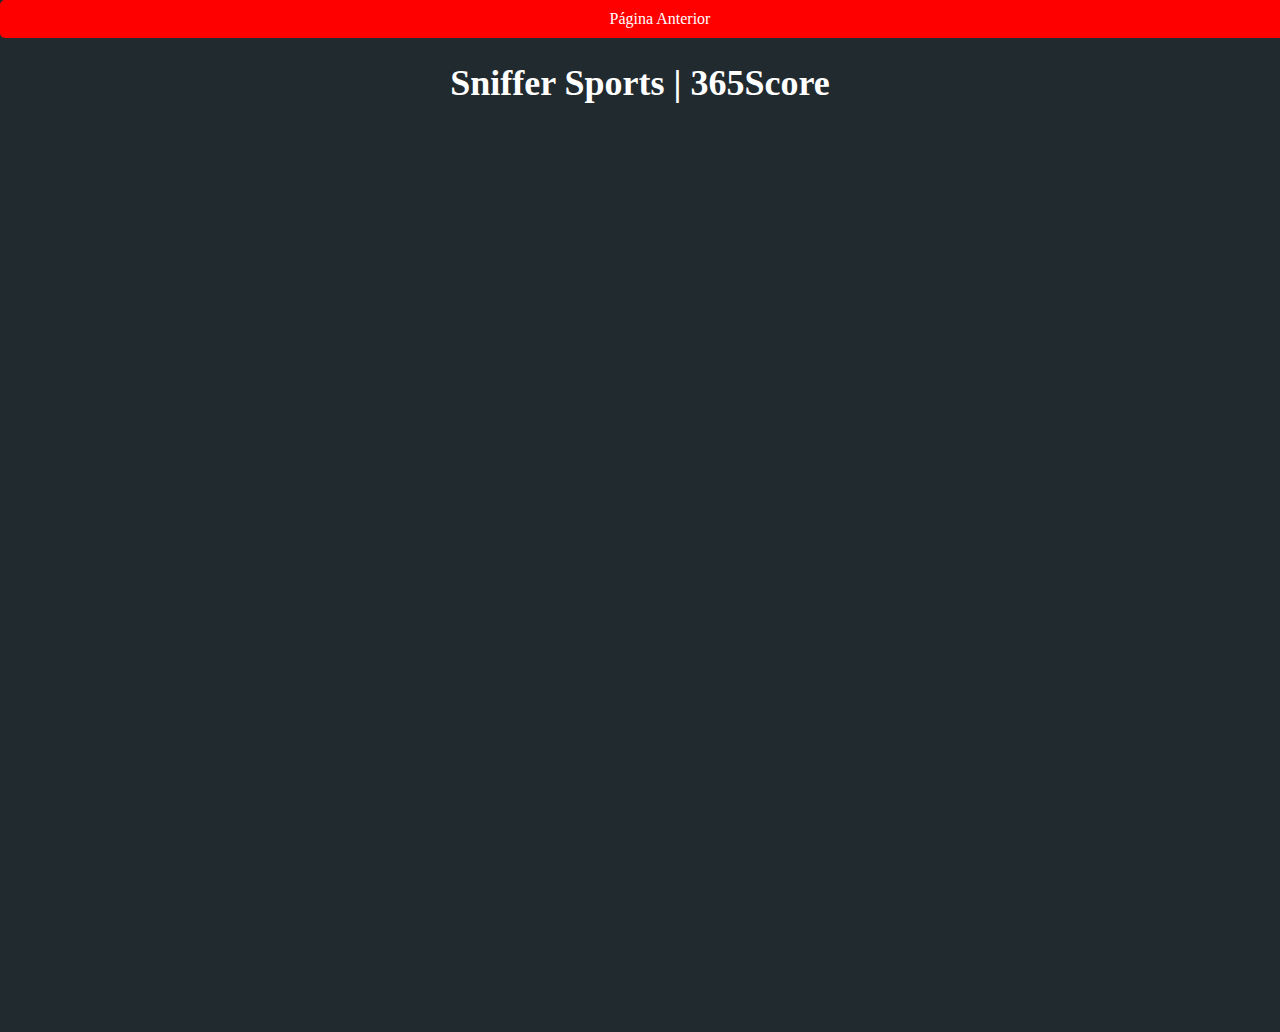
<file: 365scores.html>
<!DOCTYPE html>
<html lang="pt-BR">
<head>
    <meta charset="UTF-8">
    <meta name="viewport" content="width=device-width, initial-scale=1.0">
    <meta name="description" content="Sniffer Sports | 365scores oferece resultdos das partidas rápidos, tendências para jogos , e mostra claramente onde a maioria está apostando , fazendo assim uma espécie de odds dropping e mostrando qual lado tem mais valor.">
    <link rel="icon" href="https://i.imgur.com/zFuRMlx.png" type="image/png">
    <title>Sniffer Sports | 365scores </title>
    <style>
        body, html {
            margin: 0;
            padding: 0;
            height: 100%;
            overflow: hidden;
            background-color:#212a2f;
        }
        h1 {
    font-size: 36px;
    color: white;
            text-align:center;
}
        .botao-voltar {
    display: inline-block;
    padding: 10px 20px;
    background-color: red; /* Cor de fundo do botão */
    color: #FFF; /* Cor do texto do botão */
    text-decoration: none; /* Remove o sublinhado do link */
    border-radius: 5px; /* Borda arredondada */
    transition: background-color 0.3s; /* Transição suave de cor ao passar o mouse */
    width:100%;
    text-align:center;
}

.botao-voltar:hover {
    background-color: #0056b3; /* Cor de fundo alterada ao passar o mouse */
}
        iframe {
            width: 100%;
            height: 100%;
            border: none;
        }
        @media (max-width: 768px) {
            h1 {
    font-size: 24px;
    color: white;
    margin-top:35px
    text-align:center;
}
    </style>
</head>
<body>
    <a href="https://sniffersports.github.io/site/ferramentas.html" class="botao-voltar">Página Anterior</a>
    <h1>Sniffer Sports | 365Score</h1>
    <iframe src="https://www.365scores.com/" frameborder="0"></iframe>
</body>
</html>
</file>
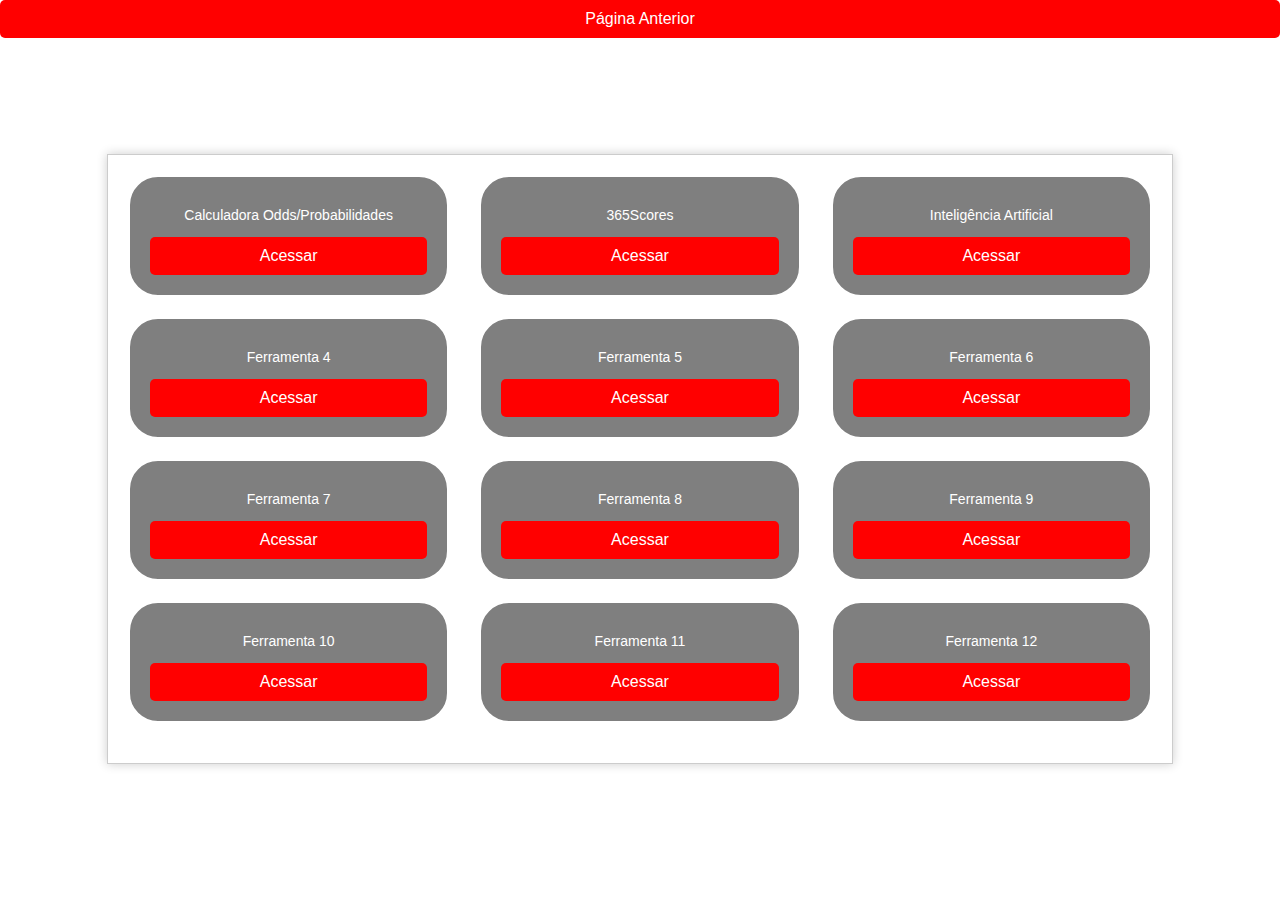
<file: ferramentas.html>
<!DOCTYPE html>
<html lang="pt-BR">
<head>
    <meta charset="UTF-8">
    <meta name="viewport" content="width=device-width, initial-scale=1.0">
    <meta name="description" content="Bem-vindo ao Sniffer Sports - O Maior Arsenal de Ferramentas Esportivas do Mundo. Aqui, oferecemos TV ao vivo, calculadoras de probabilidades, métodos de apostas, estratégias, palpites e muito mais para aprimorar sua experiência esportiva e de apostas.">
    <link rel="icon" href="https://i.imgur.com/zFuRMlx.png" type="image/png">
    <title>Sniffer Sports | Ferramentas</title>
    <style>
        body {
            font-family: Arial, sans-serif;
            background-color: #000;
            margin: 0;
            padding: 0;
            background: url('https://i.imgur.com/SH9Gfe3.png') ;
            background-repeat: repeat;
        }
        h1 {
        font-size: 36px;
        color: white;
        text-align: center;
        }
        .container {
            width: 80%;
            margin: 0 auto;
            padding: 20px;
            display: flex;
            flex-wrap: wrap;
            justify-content: space-between;
            border: 1px solid #ccc;
            border-radius: 5px
            background-color:rgba(0, 0, 0, 0.8);
            box-shadow: 0 0 10px rgba(0, 0, 0, 0.2);
            margin-top: 50px;
            margin-bottom:10px
        }

        .tool {
            width: calc(33.33% - 20px);
            background-color: rgba(0, 0, 0, 0.5);
            margin-bottom: 20px;
            padding: 20px;
            box-sizing: border-box;
            text-align: center;
            transition: background-color 0.3s;
            position: relative; /* Para posicionar o botão dentro do .tool */
            border-radius: 30px;
            border-style: solid;
            border-color: #fff;
            border-width: 2px;

}
        }

        .tool i {
            font-size: 24px;
            color: #000;
        }

        .tool p {
            margin-top: 10px;
            font-size: 14px;
            color: #fff;
        }

        .tool a {
            text-decoration: none;
            color: #000;
            display: block;
        }

        .tool .btn {
            background-color: #ff0000;
            color: #fff;
            border: none;
            padding: 10px 20px;
            border-radius: 5px;
            cursor: pointer;
            transition: background-color 0.3s;
        }

        .tool .btn:hover {
            background-color: #ff3333;
        }
        a.botao-voltar {
    display: inline-block;
    padding: 10px 0px;
    background-color: red; /* Cor de fundo do botão */
    color: #FFF; /* Cor do texto do botão */
    text-decoration: none; /* Remove o sublinhado do link */
    border-radius: 5px; /* Borda arredondada */
    transition: background-color 0.3s; /* Transição suave de cor ao passar o mouse */
    text-align:center;
     width:100%;
}

a.botao-voltar:hover {
    background-color: #0056b3; /* Cor de fundo alterada ao passar o mouse */
}
        @media (max-width: 768px) {
            .tool {
                width: calc(50% - 20px);
                background-position: center; /* Isso centralizará a imagem no dispositivo móvel */
            }
            h1 {
            font-size: 24px;
            color: white;
            margin-top:35px
}
            body {
                background-position: center; /* Isso centralizará a imagem no dispositivo móvel */
                height: 100vh;
                background-size: cover;
            }
            }


        @media (max-width: 480px) {
            .tool {
                width: 49%;
            }
            h1 {
            font-size: 24px;
            color: white;
            margin-top:35px
}
            body {
                background-position: center; /* Isso centralizará a imagem no dispositivo móvel */
            }
        }
    </style>
</head>
<body>
    <a href="https://sniffersports.github.io/site" class="botao-voltar">Página Anterior</a>
    <h1>Sniffer Sports | Ferramentas</h1>
    <div class="container">
        <div class="tool">
            <i class="fas fa-wrench"></i>
            <p>Calculadora Odds/Probabilidades</p>
            <a href="https://sniffersports.github.io/site/odds" class="btn">Acessar</a>
        </div>
        <div class="tool">
            <i class="fas fa-wrench"></i>
            <p>365Scores</p>
            <a href="https://sniffersports.github.io/site/365scores" class="btn">Acessar</a>
        </div>
        <div class="tool">
            <i class="fas fa-wrench"></i>
            <p>Inteligência Artificial</p>
            <a href="https://sniffersports.github.io/site/inteligencia_artificial" class="btn">Acessar</a>
        </div>
        <div class="tool">
            <i class="fas fa-wrench"></i>
            <p>Ferramenta 4</p>
            <a href="#" class="btn">Acessar</a>
        </div>
        <div class="tool">
            <i class="fas fa-wrench"></i>
            <p>Ferramenta 5</p>
            <a href="#" class="btn">Acessar</a>
        </div>
        <div class="tool">
            <i class="fas fa-wrench"></i>
            <p>Ferramenta 6</p>
            <a href="#" class="btn">Acessar</a>
        </div>
        <div class="tool">
            <i class="fas fa-wrench"></i>
            <p>Ferramenta 7</p>
            <a href="#" class="btn">Acessar</a>
        </div>
        <div class="tool">
            <i class="fas fa-wrench"></i>
            <p>Ferramenta 8</p>
            <a href="#" class="btn">Acessar</a>
        </div>
        <div class="tool">
            <i class="fas fa-wrench"></i>
            <p>Ferramenta 9</p>
            <a href="#" class="btn">Acessar</a>
        </div>
        <div class="tool">
            <i class="fas fa-wrench"></i>
            <p>Ferramenta 10</p>
            <a href="#" class="btn">Acessar</a>
        </div>
        <div class="tool">
            <i class="fas fa-wrench"></i>
            <p>Ferramenta 11</p>
            <a href="#" class="btn">Acessar</a>
        </div>
        <div class="tool">
            <i class="fas fa-wrench"></i>
            <p>Ferramenta 12</p>
            <a href="#" class="btn">Acessar</a>
        </div>
    </div>
</body>
</html>
</file>
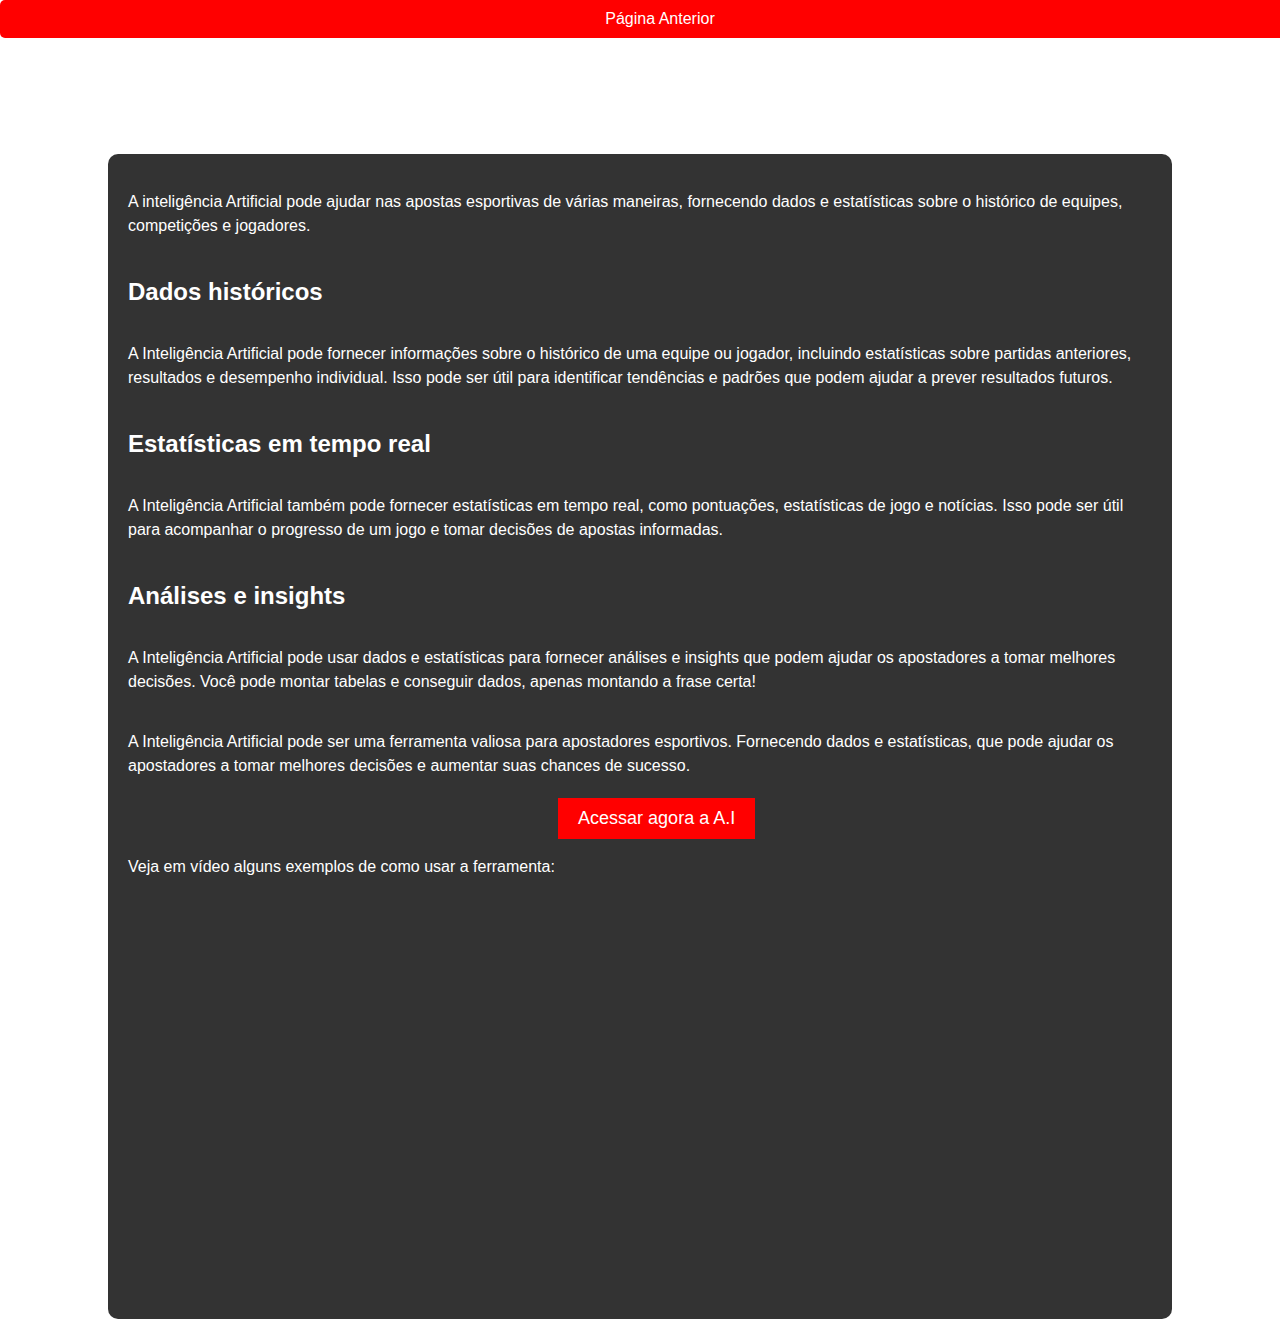
<file: Inteligencia_Artificial.html>
<!DOCTYPE html>
<html lang="pt-BR">
<head>
    <meta charset="UTF-8">
    <meta name="viewport" content="width=device-width, initial-scale=1.0">
    <meta name="description" content="Sniffer Sports - calculadora de odds e probabilidades é fundamental para o apostador esportivo , já que você só saberá se sua aposta tem valor ou não entendendo totalmente como funciona as probabilidades daquele evento e se a odd ofertada pela casa tem valor ou não.">
    <link rel="icon" href="https://i.imgur.com/zFuRMlx.png" type="image/png">
    <title>Inteligência Artificial nas Apostas Esportivas</title>
</head>
    <style>
        body {
            font-family: Arial, sans-serif;
            background-color: #000;
            margin: 0;
            padding: 0;
            background: url('https://i.imgur.com/SH9Gfe3.png') ;
            background-size: cover;
            background-repeat: repeat;
        }
        .container {
            width: 80%;
            margin: 0 auto;
            padding: 20px;
            display: flex;
            flex-wrap: wrap;
            justify-content: space-between;
            border-radius: 10px;
            background-color:rgba(000, 0, 0, 0.8);
            margin-top: 50px;
            margin-bottom:10px;
            color:white;
        
        }
        h1 {
        font-size: 36px;
        color: white;
        text-align: center;
        }

        p {
            font-size: 16px;
            line-height: 1.5;
            margin-bottom: 20px;
        }

        button {
            background-color: red;
            color: #fff;
            border: none;
            padding: 10px 20px;
            font-size: 18px;
            cursor: pointer;
            margin-left:42%;
        }

        button:hover {
            background-color: #005a9e;
        }

        iframe {
            width: 100%;
            height: 400px;
            border: none;
        }
        .botao-voltar {
    display: inline-block;
    padding: 10px 20px;
    background-color: red; /* Cor de fundo do botão */
    color: #FFF; /* Cor do texto do botão */
    text-decoration: none; /* Remove o sublinhado do link */
    border-radius: 5px; /* Borda arredondada */
    transition: background-color 0.3s; /* Transição suave de cor ao passar o mouse */
    text-align:center;
     width:100%;
}
        @media (max-width: 768px) {
            h1 {
            font-size: 24px;
            color: white;
            margin-top:35px
}
            body {
                background-position: center; /* Isso centralizará a imagem no dispositivo móvel */
                height: 100vh;
            }
        }
</style>
<body>
    <a href="https://sniffersports.github.io/site/ferramentas.html" class="botao-voltar">Página Anterior</a>
    <h1>A Inteligência Artificial nas Apostas Esportivas</h1>
    <div class="container">
        <p>A inteligência Artificial pode ajudar nas apostas esportivas de várias maneiras, fornecendo dados e estatísticas sobre o histórico de equipes, competições e jogadores.</p>

        <h2>Dados históricos</h2>
        <p>A Inteligência Artificial pode fornecer informações sobre o histórico de uma equipe ou jogador, incluindo estatísticas sobre partidas anteriores, resultados e desempenho individual. Isso pode ser útil para identificar tendências e padrões que podem ajudar a prever resultados futuros.</p>

        <h2>Estatísticas em tempo real</h2>
        <p>A Inteligência Artificial também pode fornecer estatísticas em tempo real, como pontuações, estatísticas de jogo e notícias. Isso pode ser útil para acompanhar o progresso de um jogo e tomar decisões de apostas informadas.</p>

        <h2>Análises e insights</h2>
        <p>A Inteligência Artificial pode usar dados e estatísticas para fornecer análises e insights que podem ajudar os apostadores a tomar melhores decisões. Você pode montar tabelas e conseguir dados, apenas montando a frase certa!</p>

        <p>A Inteligência Artificial pode ser uma ferramenta valiosa para apostadores esportivos. Fornecendo dados e estatísticas, que pode ajudar os apostadores a tomar melhores decisões e aumentar suas chances de sucesso.</p>

        <button>Acessar agora a A.I</button>

        <p>Veja em vídeo alguns exemplos de como usar a ferramenta:</p>
        <iframe src="https://www.youtube.com/embed/videoseries?list=PLS1QulWo1RIZLiS9lIhzYi5zZPzDkq3aQ" frameborder="0" allowfullscreen></iframe>
    </div>
</body>
</html>
</file>
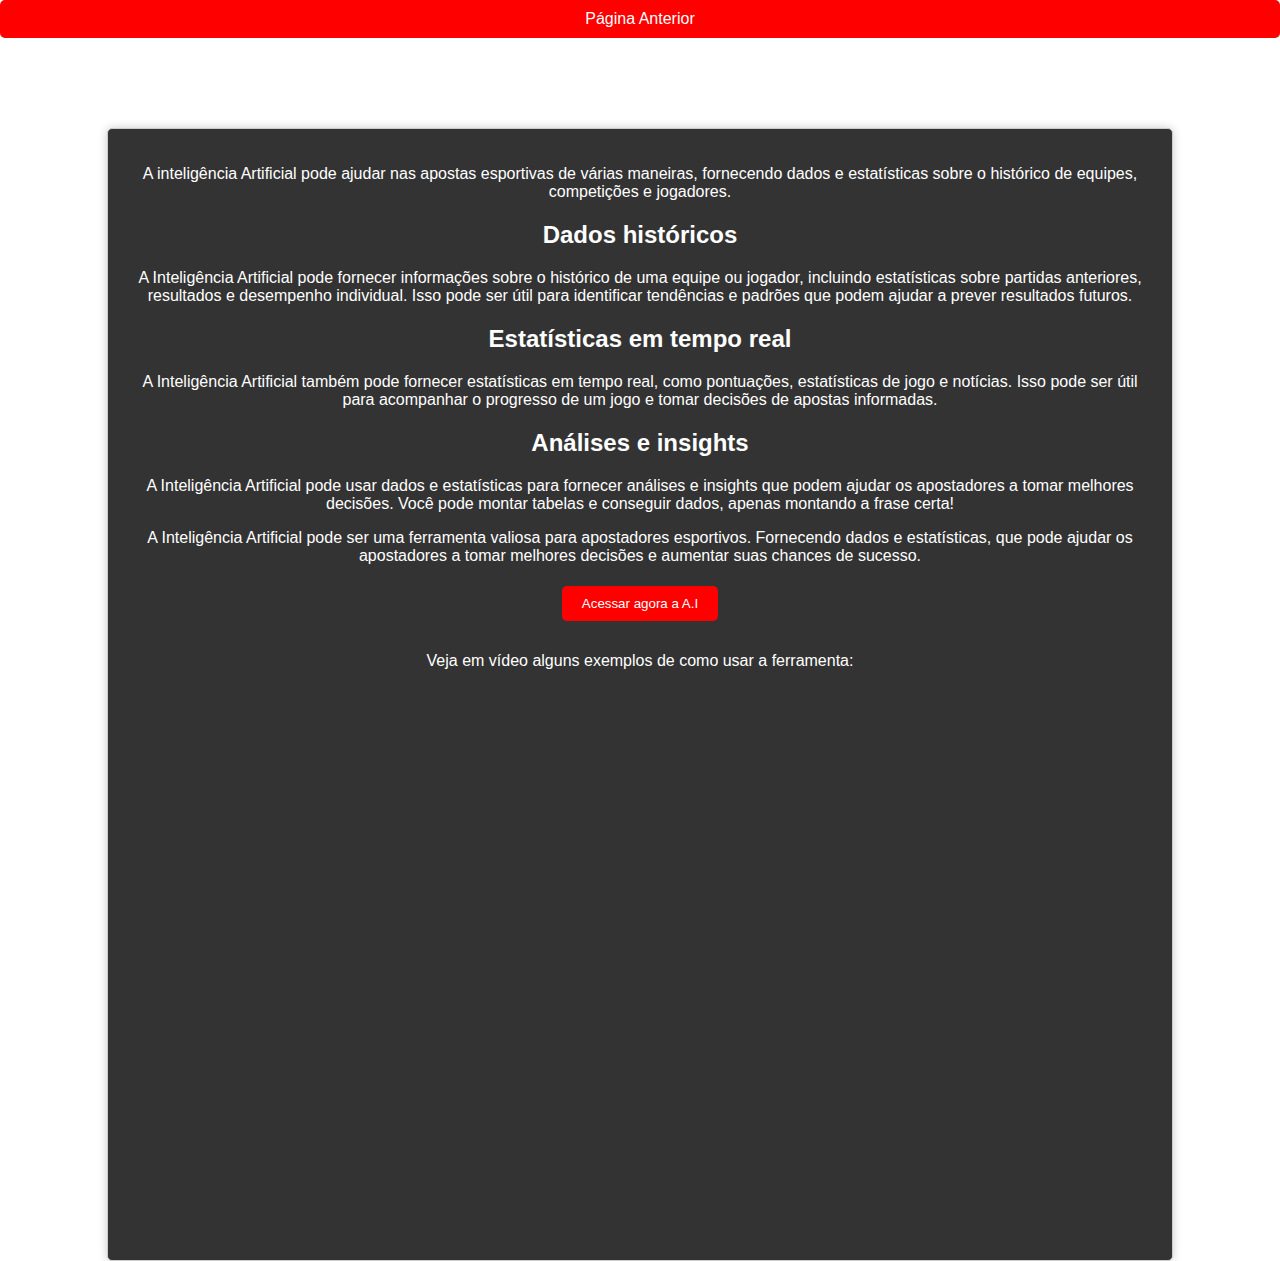
<file: inteligencia_artificial.html>
<!DOCTYPE html>
<html lang="pt-BR">
<head>
    <meta charset="UTF-8">
    <meta name="viewport" content="width=device-width, initial-scale=1.0">
    <meta name="description" content="Sniffer Sports - calculadora de odds e probabilidades é fundamental para o apostador esportivo , já que você só saberá se sua aposta tem valor ou não entendendo totalmente como funciona as probabilidades daquele evento e se a odd ofertada pela casa tem valor ou não.">
    <link rel="icon" href="https://i.imgur.com/zFuRMlx.png" type="image/png">
    <title>Sniffer Sports | Inteligência Artificial</title>
    <style>
        body {
            text-align: center;
            font-family: Arial, sans-serif;
            margin: 0;
            padding: 0;
            background: url('https://i.imgur.com/SH9Gfe3.png') ;
            background-repeat: repeat;
        }

        .container {
            max-width: 80%;
            margin: 0 auto;
            text-align: center;
            padding: 20px;
            border: 1px solid #ccc;
            border-radius: 5px;
            background-color: rgba(0, 0, 0, 0.8); /* Fundo preto transparente */
            box-shadow: 0 0 10px rgba(0, 0, 0, 0.2);
            color: white; /* Cor do texto */
        }

        label, input, button {
            margin: 5px;
        }

        hr {
            border: none;
            border-top: 1px solid white; /* Linha horizontal branca */
            margin: 20px 0;
        }

        button {
            background-color: red;
            color: white;
            border: none;
            padding: 10px 20px;
            border-radius: 5px;
            cursor: pointer;
            margin-bottom:15px;
        }

        button:hover {
            background-color: darkred;
        }

        /* Estilo do campo de entrada de texto */
        input[type="number"], input[type="text"] {
            padding: 10px;
            border: none;
            border-radius: 5px;
            background-color: rgba(255, 255, 255, 0.7); /* Fundo branco transparente */
            color: black; /* Cor do texto */
            text-align: center;
        }

        /* Estilo do campo de exibição de resultado */
        input[type="text"].result {
            font-weight: bold;
            display: block; /* Para que o resultado apareça em uma linha separada */
            margin: 0 auto; /* Centraliza horizontalmente os campos de resultado */
            width: 80%; /* Largura ajustável dos campos de resultado */
        }

        /* Estilo do cabeçalho de resultado */
        .result-header {
            color: white;
            font-weight: bold;
        }
        h1 {
    font-size: 36px;
    color: white;
}
a.botao-voltar {
    display: inline-block;
    padding: 10px 0px;
    background-color: red; /* Cor de fundo do botão */
    color: #FFF; /* Cor do texto do botão */
    text-decoration: none; /* Remove o sublinhado do link */
    border-radius: 5px; /* Borda arredondada */
    transition: background-color 0.3s; /* Transição suave de cor ao passar o mouse */
    text-align:center;
     width:100%;
}

a.botao-voltar:hover {
    background-color: #0056b3; /* Cor de fundo alterada ao passar o mouse */
}
@media (max-width: 768px) {
            body {
                background-position: center; /* Isso centralizará a imagem no dispositivo móvel */
            }
            h1 {
    font-size: 24px;
    color: white;
    margin-top:35px
}
    iframe {
    width: 100%;
    height: 200px;
}
}
    </style>
</head>
<body>
             <a href="https://sniffersports.github.io/site/ferramentas.html" class="botao-voltar">Página Anterior</a>
             <h1>Sniffer Sports | Inteligência Artificial</h1>
            <div class="container">
            <p>A inteligência Artificial pode ajudar nas apostas esportivas de várias maneiras, fornecendo dados e estatísticas sobre o histórico de equipes, competições e jogadores.</p>
    
            <h2>Dados históricos</h2>
            <p>A Inteligência Artificial pode fornecer informações sobre o histórico de uma equipe ou jogador, incluindo estatísticas sobre partidas anteriores, resultados e desempenho individual. Isso pode ser útil para identificar tendências e padrões que podem ajudar a prever resultados futuros.</p>
    
            <h2>Estatísticas em tempo real</h2>
            <p>A Inteligência Artificial também pode fornecer estatísticas em tempo real, como pontuações, estatísticas de jogo e notícias. Isso pode ser útil para acompanhar o progresso de um jogo e tomar decisões de apostas informadas.</p>
    
            <h2>Análises e insights</h2>
            <p>A Inteligência Artificial pode usar dados e estatísticas para fornecer análises e insights que podem ajudar os apostadores a tomar melhores decisões. Você pode montar tabelas e conseguir dados, apenas montando a frase certa!</p>
    
            <p>A Inteligência Artificial pode ser uma ferramenta valiosa para apostadores esportivos. Fornecendo dados e estatísticas, que pode ajudar os apostadores a tomar melhores decisões e aumentar suas chances de sucesso.</p>
    
            <a href="https://bard.google.com/" target="_blank" rel="noopener noreferrer">
                <button>Acessar agora a A.I</button>
            </a>
            <p>Veja em vídeo alguns exemplos de como usar a ferramenta:</p>
            <iframe width="100%" height="550px" src="https://www.youtube.com/embed/videoseries?si=WpH8FgMCjJfjLU4f&amp;list=PLA-OdYAJakBqVBNfqXZvuev8cVnsC1Dz7" title="YouTube video player" frameborder="0" allow="accelerometer; autoplay; clipboard-write; encrypted-media; gyroscope; picture-in-picture; web-share" allowfullscreen></iframe>
    </div>
</body>
</html>
</file>
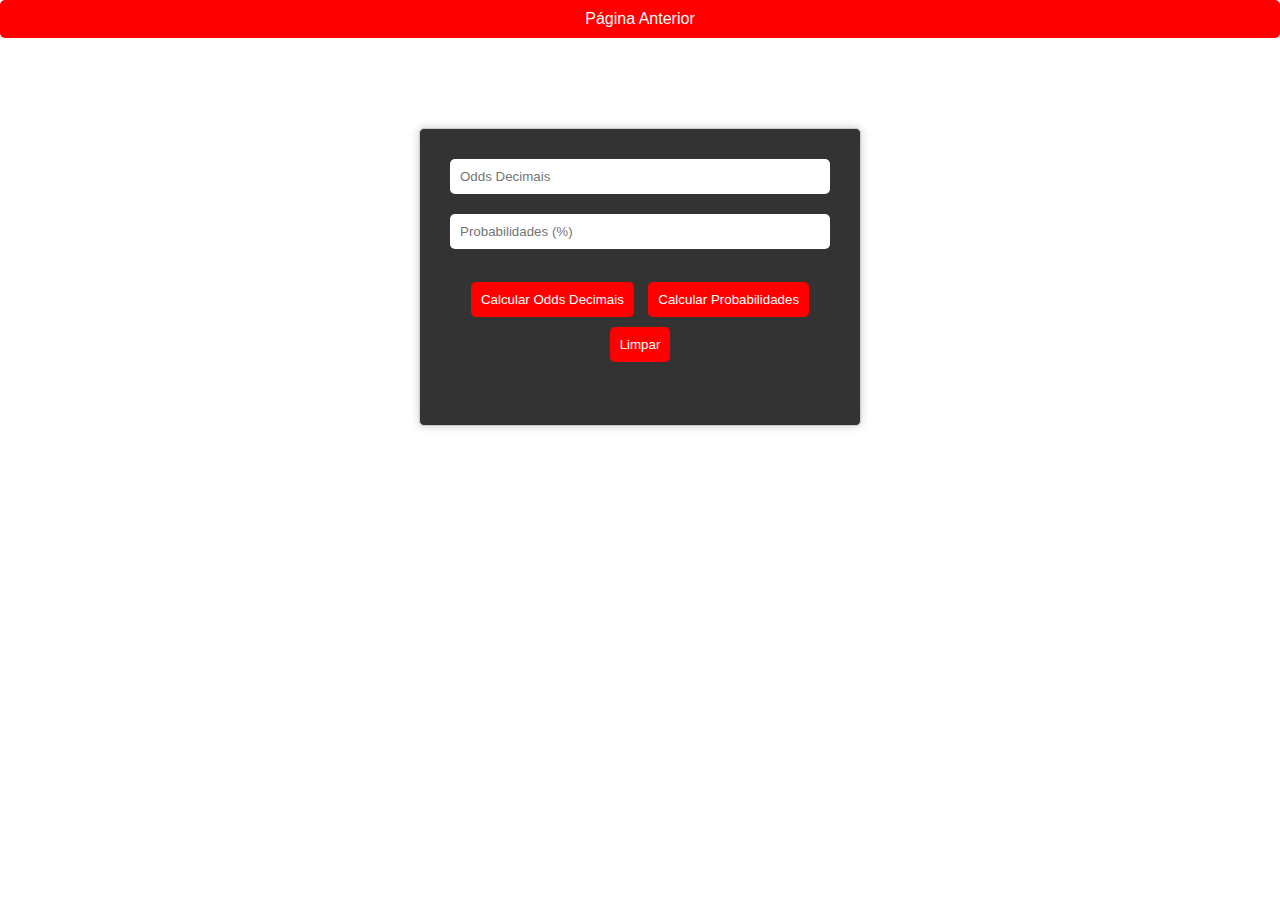
<file: odds.html>
<!DOCTYPE html>
<html lang="pt-BR">
<head>
    <meta charset="UTF-8">
    <meta name="viewport" content="width=device-width, initial-scale=1.0">
    <meta name="description" content="Sniffer Sports - calculadora de odds e probabilidades é fundamental para o apostador esportivo , já que você só saberá se sua aposta tem valor ou não entendendo totalmente como funciona as probabilidades daquele evento e se a odd ofertada pela casa tem valor ou não.">
    <link rel="icon" href="https://i.imgur.com/zFuRMlx.png" type="image/png">
    <title>Sniffer Sports | Calculadora de Odds/Probabilidades</title>
</head>
    <style>
        body {
            text-align: center;
            font-family: Arial, sans-serif;
            margin: 0;
            padding: 0;
            background: url('https://i.imgur.com/SH9Gfe3.png') ;
            background-repeat: no-repeat;
            background-position: center;
            background-size: cover;
            height: 100vh;
}

        .container {
            max-width: 400px;
            margin: 0 auto;
            padding: 20px;
            text-align: center;
            background-color: rgba(0, 0, 0, 0.8);
            border-radius: 5px;
            border: 1px solid #ccc;
            box-shadow: 0 0 10px rgba(0, 0, 0, 0.2);
            color: white;
        }

        h1 {
    font-size: 36px;
    color: white;
}
        input[type="text"] {
            width: 90%;
            padding: 10px;
            margin: 10px 0;
            border: none;
            border-radius: 5px;
        }

        button {
            background-color: red;
            color: white;
            border: none;
            border-radius: 5px;
            padding: 10px 10px;
            margin: 5px 5px;
            cursor: pointer;
        }
        .botao-voltar {
    display: inline-block;
    padding: 10px 0px;
    background-color: red; /* Cor de fundo do botão */
    color: #FFF; /* Cor do texto do botão */
    text-decoration: none; /* Remove o sublinhado do link */
    border-radius: 5px; /* Borda arredondada */
    transition: background-color 0.3s; /* Transição suave de cor ao passar o mouse */
    text-align:center;
     width:100%;
}

.botao-voltar:hover {
    background-color: #0056b3; /* Cor de fundo alterada ao passar o mouse */
}

    #resultado {
    margin-top: 20px;
    font-size: 35px;
}

        @media (max-width: 768px) {
            .container {
                max-width: 100%;
                border-radius: 0;
            }
            body {
    background-position: center;
    background-size: cover;
    /* height: 100%; */
    height: 100vh;
} 
            h1 {
    font-size: 24px;
    color: white;
    margin-top:35px
}
        }
    </style>
</head>
<body>
    <a href="https://sniffersports.github.io/site/ferramentas.html" class="botao-voltar">Página Anterior</a>
    <h1>Sniffer Sports | Calculadora Odds/Probabilidades</h1>
    <div class="container">
        <input type="text" id="oddsInput" placeholder="Odds Decimais">
        <input type="text" id="probInput" placeholder="Probabilidades (%)">
        <br><br>
        <button onclick="calcularOdds()">Calcular Odds Decimais</button>
        <button onclick="calcularProbabilidade()">Calcular Probabilidades</button>
        <button onclick="limparCampos()">Limpar</button>
        <br><br>
        <div id="resultado"></div>
    </div>
    <script>
        function calcularOdds() {
            const oddsInput = parseFloat(document.getElementById("oddsInput").value);
            if (!isNaN(oddsInput)) {
                const probabilidade = 100 / oddsInput;
                document.getElementById("resultado").innerHTML = `Probabilidade: ${probabilidade.toFixed(2)}%`;
            } else {
                alert("Por favor, insira um valor válido para Odds Decimais.");
            }
        }

        function calcularProbabilidade() {
            const probInput = parseFloat(document.getElementById("probInput").value);
            if (!isNaN(probInput)) {
                const odds = 100 / probInput;
                document.getElementById("resultado").innerHTML = `Odds Decimais: ${odds.toFixed(2)}`;
            } else {
                alert("ERRO.");
            }
        }

        function limparCampos() {
            document.getElementById("oddsInput").value = "";
            document.getElementById("probInput").value = "";
            document.getElementById("resultado").innerHTML = "";
        }
    </script>
</body>
</html>
</file>
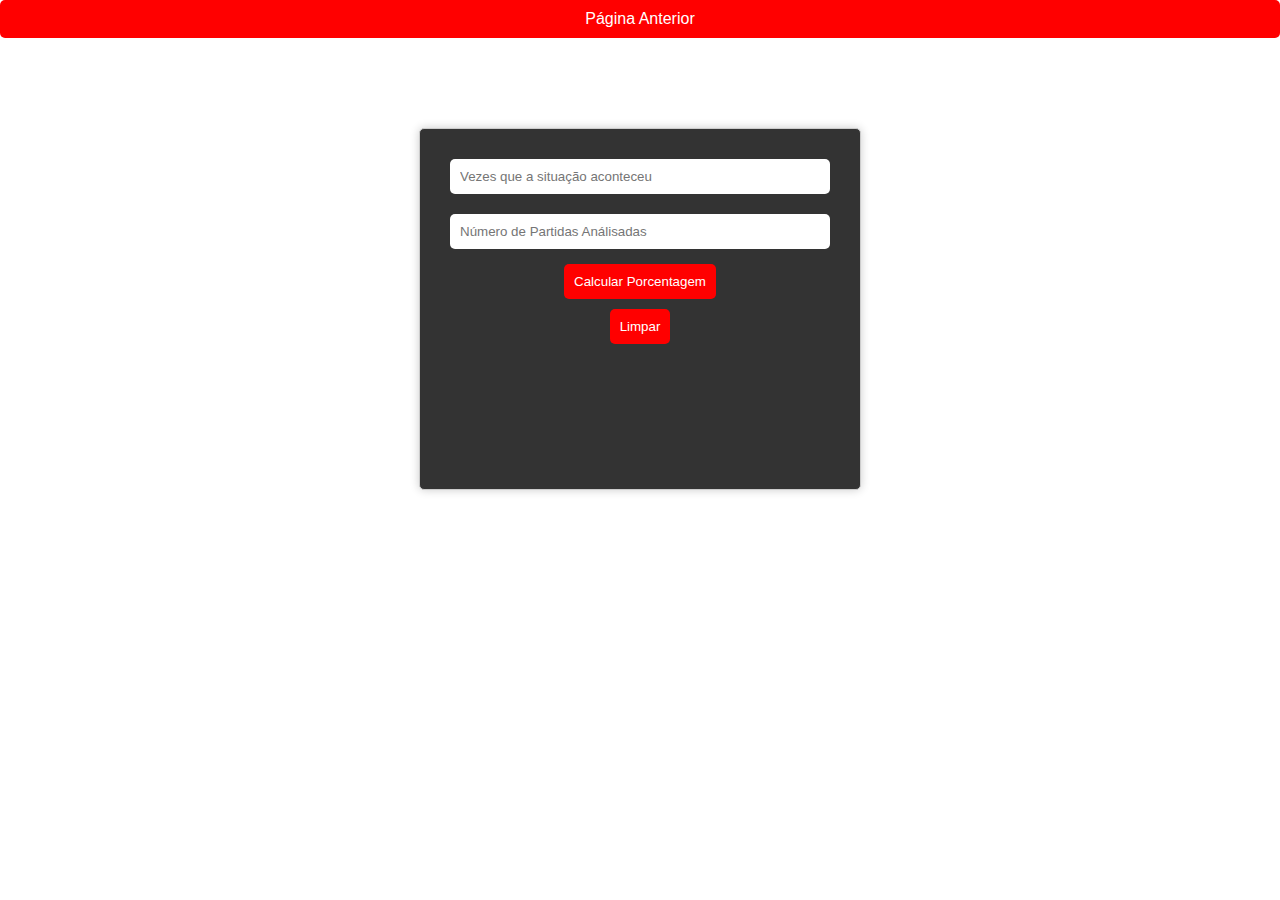
<file: porcentagem.html>
<!DOCTYPE html>
<html lang="pt-BR">
<head>
    <meta charset="UTF-8">
    <meta name="viewport" content="width=device-width, initial-scale=1.0">
    <meta name="description" content="Sniffer Sports - calculadora de odds e probabilidades é fundamental para o apostador esportivo , já que você só saberá se sua aposta tem valor ou não entendendo totalmente como funciona as probabilidades daquele evento e se a odd ofertada pela casa tem valor ou não.">
    <link rel="icon" href="https://i.imgur.com/zFuRMlx.png" type="image/png">
    <title>Sniffer Sports | Calculadora de Porcentagem</title>
</head>
    <style>
        body {
            text-align: center;
            font-family: Arial, sans-serif;
            margin: 0;
            padding: 0;
            background: url('https://i.imgur.com/SH9Gfe3.png') ;
            background-repeat: repeat;
        }

        .container {
            max-width: 400px;
            height:320px;
            margin: 0 auto;
            padding: 20px;
            text-align: center;
            background-color: rgba(0, 0, 0, 0.8);
            border-radius: 5px;
            border: 1px solid #ccc;
            box-shadow: 0 0 10px rgba(0, 0, 0, 0.2);
            color: white;

        }

        h1 {
    font-size: 36px;
    color: white;
}
          label {
            display: block;
            margin-bottom: 10px;
        }
        input[type="text"] {
    width: 90%;
    padding: 10px;
    margin: 10px 0;
    border: none;
    border-radius: 5px;
}

        button {
            background-color: red;
            color: white;
            border: none;
            border-radius: 5px;
            padding: 10px 10px;
            margin: 5px 5px;
            cursor: pointer;
        }
        .botao-voltar {
    display: inline-block;
    padding: 10px 0px;
    background-color: red; /* Cor de fundo do botão */
    color: #FFF; /* Cor do texto do botão */
    text-decoration: none; /* Remove o sublinhado do link */
    border-radius: 5px; /* Borda arredondada */
    transition: background-color 0.3s; /* Transição suave de cor ao passar o mouse */
    text-align:center;
     width:100%;
}

.botao-voltar:hover {
    background-color: #0056b3; /* Cor de fundo alterada ao passar o mouse */
}

        #resultado {
    margin-top: 20px;
    font-size: 81px;
}
        @media (max-width: 768px) {
            .container {
                max-width: 100%;
                border-radius: 0;
            }
            body {
                background-position: center; /* Isso centralizará a imagem no dispositivo móvel */
            }
            h1 {
    font-size: 24px;
    color: white;
    margin-top:35px
}
        }
    </style>
</head>
<body>
    <a href="https://sniffersports.github.io/site/ferramentas.html" class="botao-voltar">Página Anterior</a>
    <h1>Sniffer Sports | Calculadora de Porcentagem</h1>
    <div class="container">
        <input type="text" id="numeroX" placeholder="Vezes que a situação aconteceu">
        <input type="text" id="numeroY" placeholder="Número de Partidas Análisadas">
        <button onclick="calcularPorcentagem()">Calcular Porcentagem</button><br>
        <button onclick="limparCampos()">Limpar</button><br>
        <p id="resultado"></p>
    </div>

    <script>
        function calcularPorcentagem() {
            const numeroX = parseFloat(document.getElementById("numeroX").value);
            const numeroY = parseFloat(document.getElementById("numeroY").value);
            
            if (!isNaN(numeroX) && !isNaN(numeroY)) {
                const resultado = (numeroX / numeroY) * 100;
                document.getElementById("resultado").textContent = `${resultado.toFixed(2)}%`;
            } else {
                document.getElementById("resultado").textContent = "Erro!.";
            
        }
    }
            function limparCampos() {
            document.getElementById("numeroX").value = "";
            document.getElementById("numeroY").value = "";
            document.getElementById("resultado").innerHTML = "";
        }
        
    </script>
</body>
</html>
</file>
